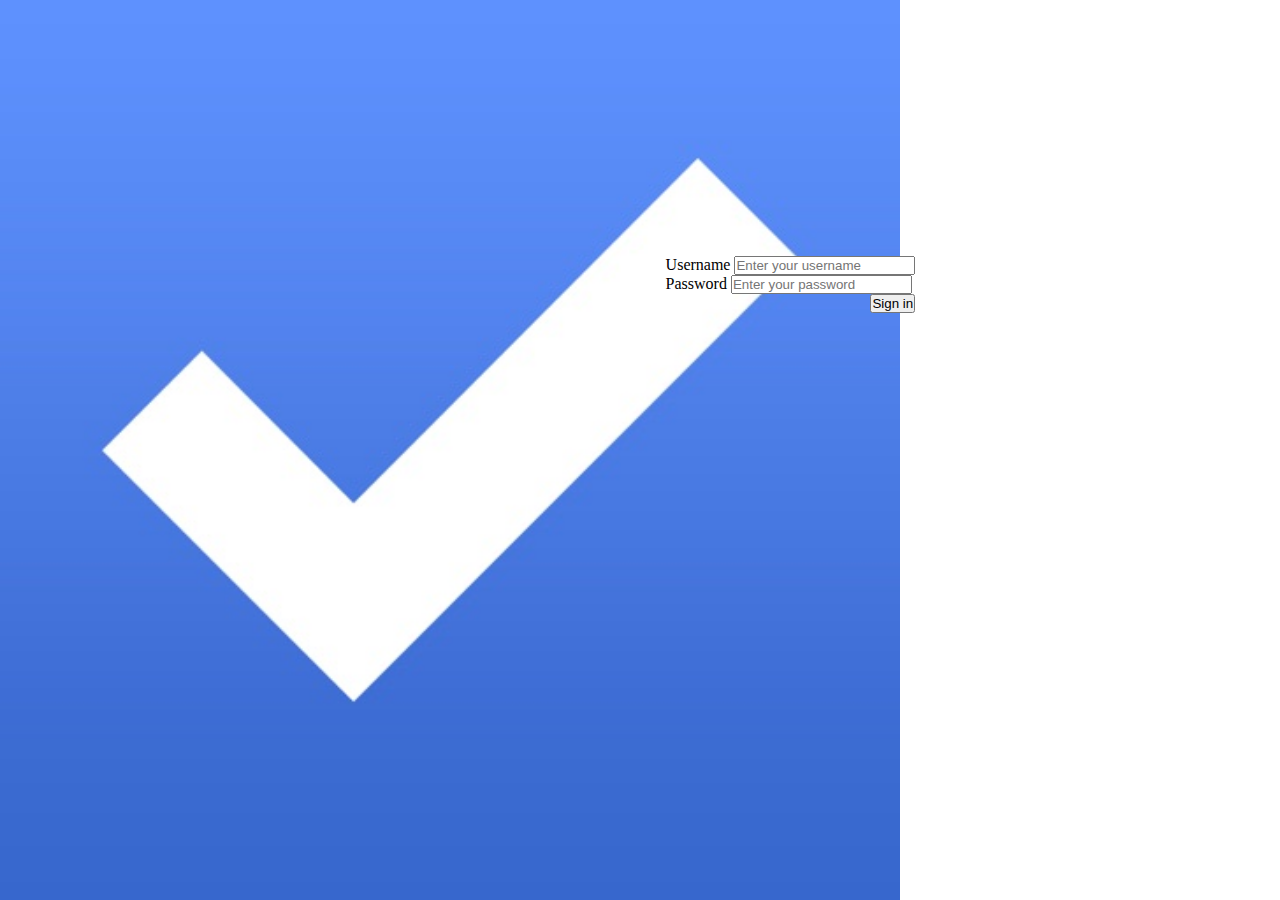
<file: index.html>
<!DOCTYPE html>
<html lang="en">
<head>
    <meta charset="UTF-8">
    <meta http-equiv="X-UA-Compatible" content="IE=edge">
    <meta name="viewport" content="width=device-width, initial-scale=1.0">
    <link rel="stylesheet" href="./CSS/index.css">
    <link href="https://cdn.jsdelivr.net/npm/bootstrap@5.0.0-beta1/dist/css/bootstrap.min.css" rel="stylesheet" integrity="sha384-giJF6kkoqNQ00vy+HMDP7azOuL0xtbfIcaT9wjKHr8RbDVddVHyTfAAsrekwKmP1" crossorigin="anonymous">
    <script src="https://cdn.jsdelivr.net/npm/bootstrap@5.0.0-beta1/dist/js/bootstrap.bundle.min.js" integrity="sha384-ygbV9kiqUc6oa4msXn9868pTtWMgiQaeYH7/t7LECLbyPA2x65Kgf80OJFdroafW" crossorigin="anonymous"></script>
    <title>Login</title>
</head>
<body>
  <!--Login-->
  <div id="login">
      <form id="formid" action="#" onsubmit="return validation();">
    <div class="mb-3">
        <label for="formGroupExampleInput" class="form-label" id="usrnameLabel">Username</label>
        <input type="text" class="form-control" id="userName" placeholder="Enter your username">
    </div>
    <div class="mb-3">
        <label for="formGroupExampleInput2" class="form-label" id="pwdLabel">Password</label>
        <input type="password" class="form-control" id="password" placeholder="Enter your password">
    </div>
    <div class="col-12" id="btn">
        <button type="submit" class="btn btn-primary">Sign in</button>
    </div>
</form>
</div>
  <!--/Login-->
  <script src="./Js/index.js"></script>

</body>
</html>
</file>
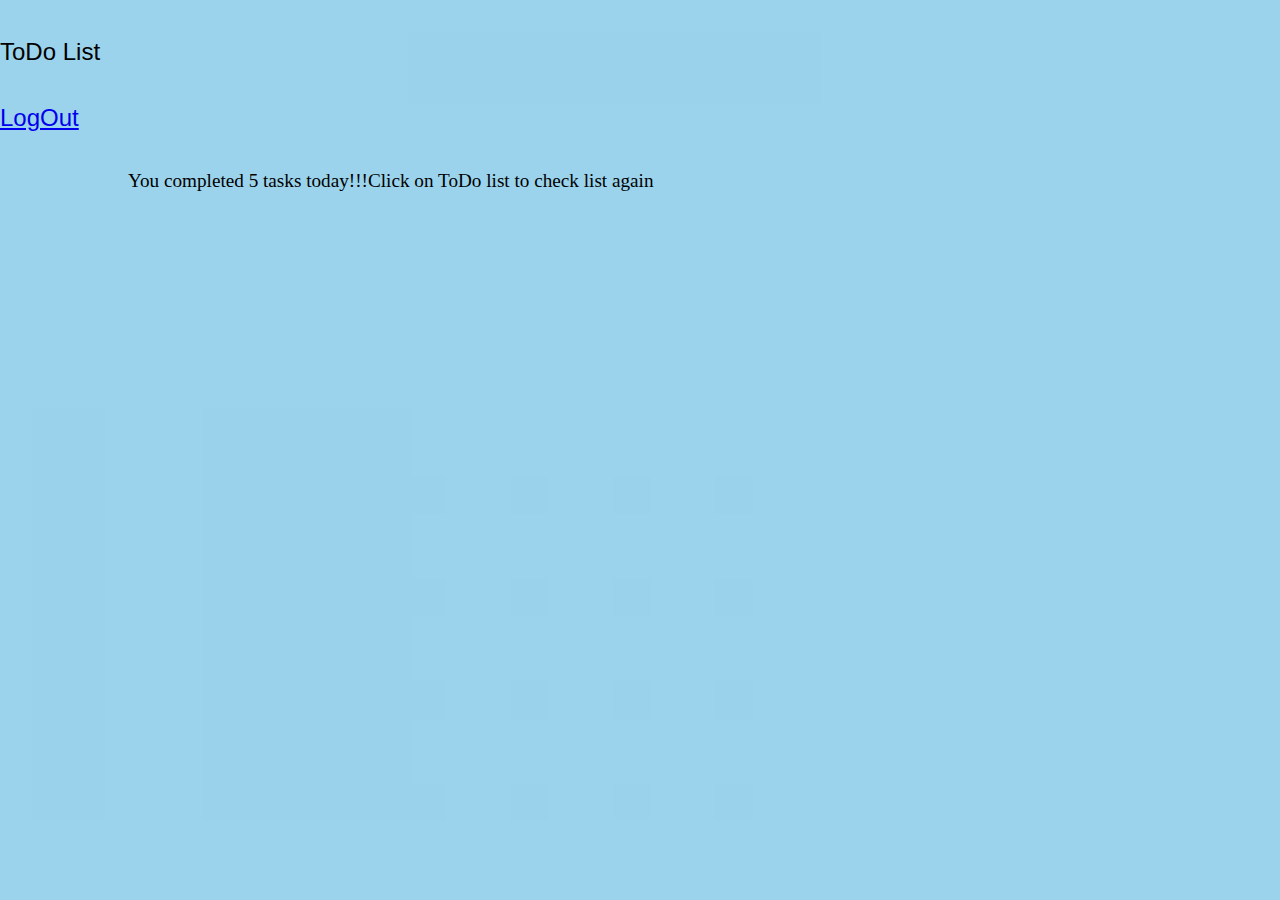
<file: html/final.html>
<!DOCTYPE html>
<html lang="en">
<head>
    <meta charset="UTF-8">
    <meta http-equiv="X-UA-Compatible" content="IE=edge">
    <meta name="viewport" content="width=device-width, initial-scale=1.0">
    <link rel="stylesheet" href="../CSS/home.css">
    <link href="https://cdn.jsdelivr.net/npm/bootstrap@5.0.0-beta1/dist/css/bootstrap.min.css" rel="stylesheet" integrity="sha384-giJF6kkoqNQ00vy+HMDP7azOuL0xtbfIcaT9wjKHr8RbDVddVHyTfAAsrekwKmP1" crossorigin="anonymous">
    <script src="https://cdn.jsdelivr.net/npm/bootstrap@5.0.0-beta1/dist/js/bootstrap.bundle.min.js" integrity="sha384-ygbV9kiqUc6oa4msXn9868pTtWMgiQaeYH7/t7LECLbyPA2x65Kgf80OJFdroafW" crossorigin="anonymous"></script>
    <title>TODO</title>
</head>
<body>
    <!--navbar-->
  
   <ul class="nav justify-content-center">
        <li class="nav-item">
          <a class="nav-link active" aria-current="page"  onclick="ajax();">ToDo List</a>
        </li>
        <li class="nav-item">
          <a class="nav-link" href="../index.html">LogOut</a>
        </li>
      </ul>
    <!--/navbar-->
    <!--list-->
    <div class="listitem">
      <label id="label">You completed 5 tasks today!!!Click on ToDo list to check list again</label>
    </div>
    <!--/list-->
    <script src="../Js/ajax.js"></script>
</body>
</html>
</file>
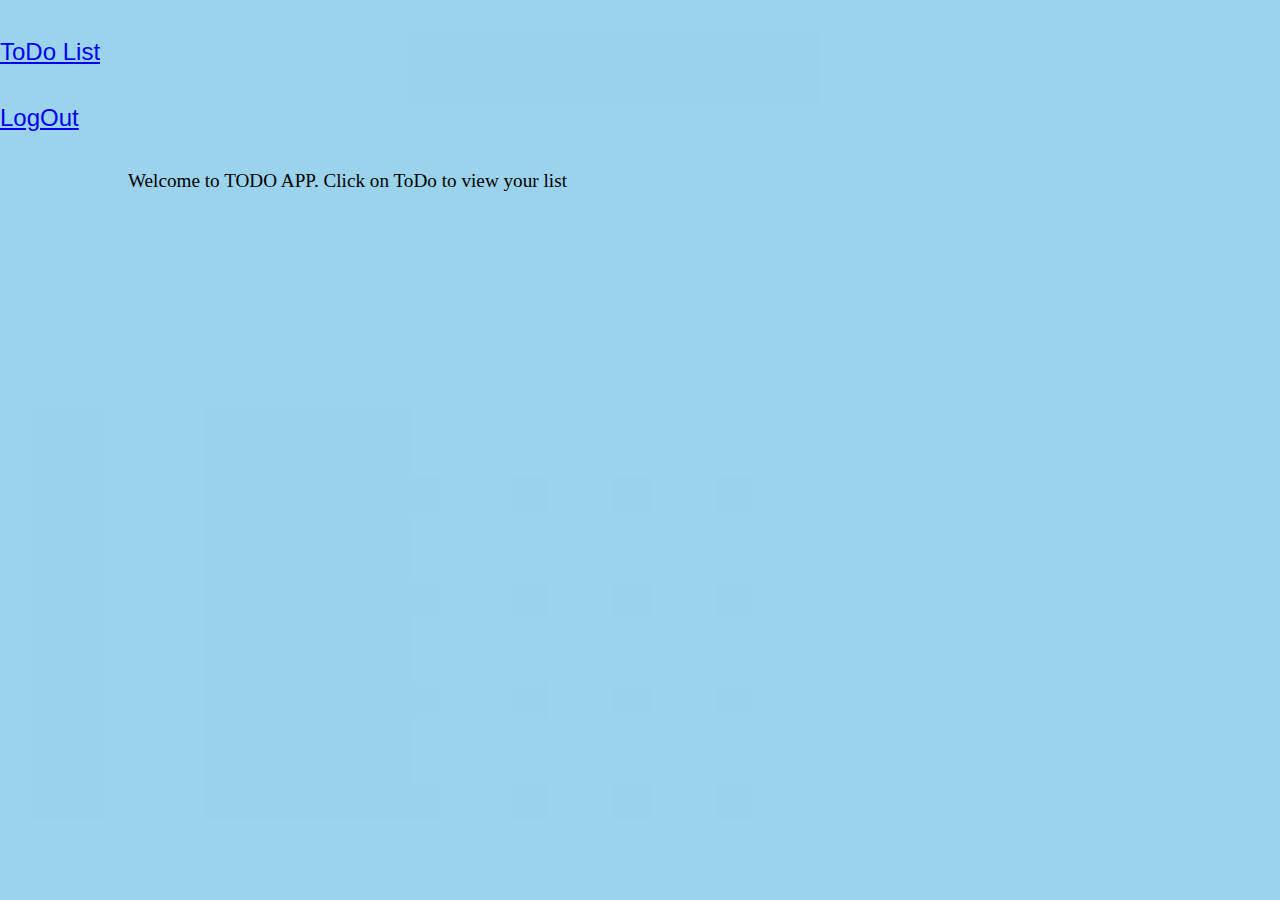
<file: html/home.html>
<!DOCTYPE html>
<html lang="en">
<head>
    <meta charset="UTF-8">
    <meta http-equiv="X-UA-Compatible" content="IE=edge">
    <meta name="viewport" content="width=device-width, initial-scale=1.0">
    <link rel="stylesheet" href="../CSS/home.css">
    <link href="https://cdn.jsdelivr.net/npm/bootstrap@5.0.0-beta1/dist/css/bootstrap.min.css" rel="stylesheet" integrity="sha384-giJF6kkoqNQ00vy+HMDP7azOuL0xtbfIcaT9wjKHr8RbDVddVHyTfAAsrekwKmP1" crossorigin="anonymous">
    <script src="https://cdn.jsdelivr.net/npm/bootstrap@5.0.0-beta1/dist/js/bootstrap.bundle.min.js" integrity="sha384-ygbV9kiqUc6oa4msXn9868pTtWMgiQaeYH7/t7LECLbyPA2x65Kgf80OJFdroafW" crossorigin="anonymous"></script>
    <title>TODO</title>
</head>
<body>
    <!--navbar-->
  
   <ul class="nav justify-content-center">
        <li class="nav-item">
          <a class="nav-link active" aria-current="page" href="#" onclick="ajax();">ToDo List</a>
        </li>
        <li class="nav-item">
          <a class="nav-link" href="../index.html">LogOut</a>
        </li>
      </ul>
    <!--/navbar-->
    <!--list-->
    <div class="listitem">
      <label id="label">Welcome to TODO APP. Click on ToDo  to view your list</label>
    </div>
    <!--/list-->
    <script src="../Js/ajax.js"></script>
</body>
</html>
</file>
<file: CSS/index.css>
*{
    padding: 0%;
    margin: 0%;
}

body{
    /* background-image: url('../Images/icon.png'); */
    background-image: url('../Images/img.jpg');
    background-size:contain;
    background-attachment: fixed;
   
    background-repeat: no-repeat;
    
}

#login{
    /* border:1px solid red; */
    margin-top: 20%;
    width:40%;
    margin-left: 52%;
}

#btn{
    margin-left: 40%;
}
</file>
<file: CSS/home.css>
*{
    padding: 0%;
    margin: 0%;
}

body{
    /* background-image: url('../Images/icon.png'); */
    background-image: url('../Images/bgm.jpg');
    background-size: cover;
    background-attachment: fixed;
   
    background-repeat: no-repeat;
    
}



.nav-item{
    font-family: Arial, Helvetica, sans-serif;
    font-size: 150%;
    margin-top: 1cm;
    
}

.listitem{
    
    margin-left: 10%;
    margin-right: 10%;
    margin-top: 3%;
    /* border: 2px solid blue; */
    
}

#label{
    font-size: larger;
}
</file>
